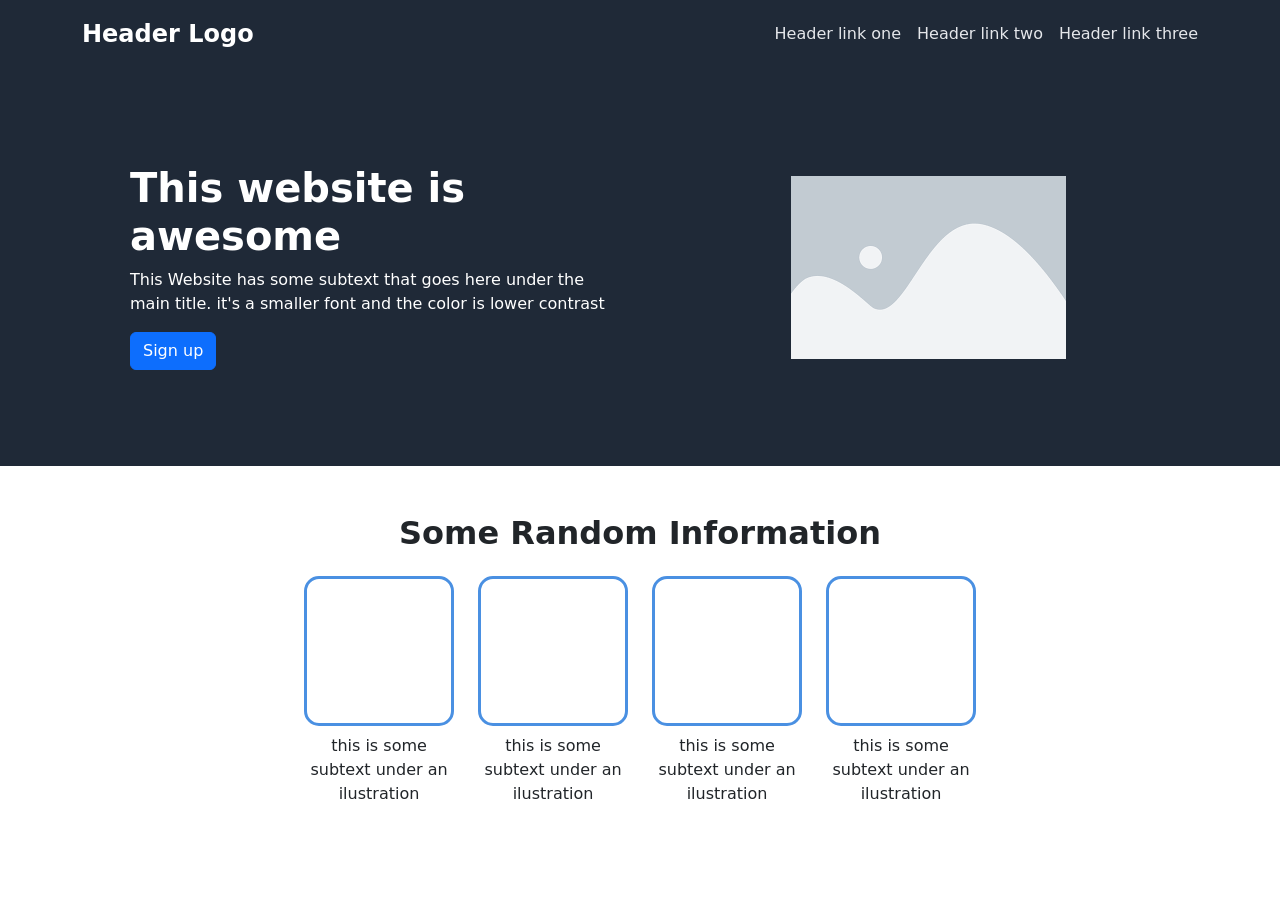
<file: foundations/project/index.html>
<!DOCTYPE html>
<html lang="en">
<head>
  <meta charset="UTF-8">
  <meta name="viewport" content="width=device-width, initial-scale=1.0">
  <title>Document</title>
  <link rel="stylesheet" href="style.css">
  <link href="https://cdn.jsdelivr.net/npm/bootstrap@5.3.8/dist/css/bootstrap.min.css" rel="stylesheet" integrity="sha384-sRIl4kxILFvY47J16cr9ZwB07vP4J8+LH7qKQnuqkuIAvNWLzeN8tE5YBujZqJLB" crossorigin="anonymous">
</head>
<body>
<div class="dark-section text-white" style="background-color: #1f2937 !important;">
  <div class="container py-0">
    <header class="d-flex justify-content-between align-items-center py-3">
      <span class="fs-4 fw-bold">Header Logo</span>
      <ul class="list-unstyled d-flex mb-0 gap-3 text-white">
        <li><a href="#" class="text-decoration-none" style="color:#e5e7eb !important;">Header link one</a></li>
        <li><a href="#" class="text-decoration-none" style="color:#e5e7eb !important;">Header link two</a></li>
        <li><a href="#" class="text-decoration-none" style="color:#e5e7eb !important;">Header link three</a></li>
      </ul>
    </header>
  </div>
  <div class="container py-5 d-flex align-items-center justify-content-between">
    <div class="container p-5 flex-shrink-1">
      <h3 class="fs-1 fw-bold">This website is awesome</h3>
      <p>This Website has some subtext that goes here under the main title. it's a smaller font and the color is lower contrast</p>
      <button class='btn btn-primary'>Sign up</button>
    </div>
    <div class="container d-flex justify-content-center">
      <img src="[data-uri]" alt="Placeholder Image | Elementor Developers" class="img-fluid">
    </div>
  </div>
</div>

<div class="content text-center my-5">
  <h2 class="fw-bold mb-4">Some Random Information</h2>
  <div class="d-flex flex-wrap justify-content-center gap-4">
    <div style="max-width: 150px;">
      <div class="kota mb-2"></div>
      <span class="subtext">this is some subtext under an ilustration</span>
    </div>
    <div style="max-width: 150px;">
      <div class="kota mb-2"></div>
      <span class="subtext">this is some subtext under an ilustration</span>
    </div>
    <div style="max-width: 150px;">
      <div class="kota mb-2"></div>
      <span class="subtext">this is some subtext under an ilustration</span>
    </div>
    <div style="max-width: 150px;">
      <div class="kota mb-2"></div>
      <span class="subtext">this is some subtext under an ilustration</span>
    </div>
  </div>
</div>

  <script src="https://cdn.jsdelivr.net/npm/bootstrap@5.3.8/dist/js/bootstrap.bundle.min.js" integrity="sha384-FKyoEForCGlyvwx9Hj09JcYn3nv7wiPVlz7YYwJrWVcXK/BmnVDxM+D2scQbITxI" crossorigin="anonymous"></script>
</body>
</html>
</file>
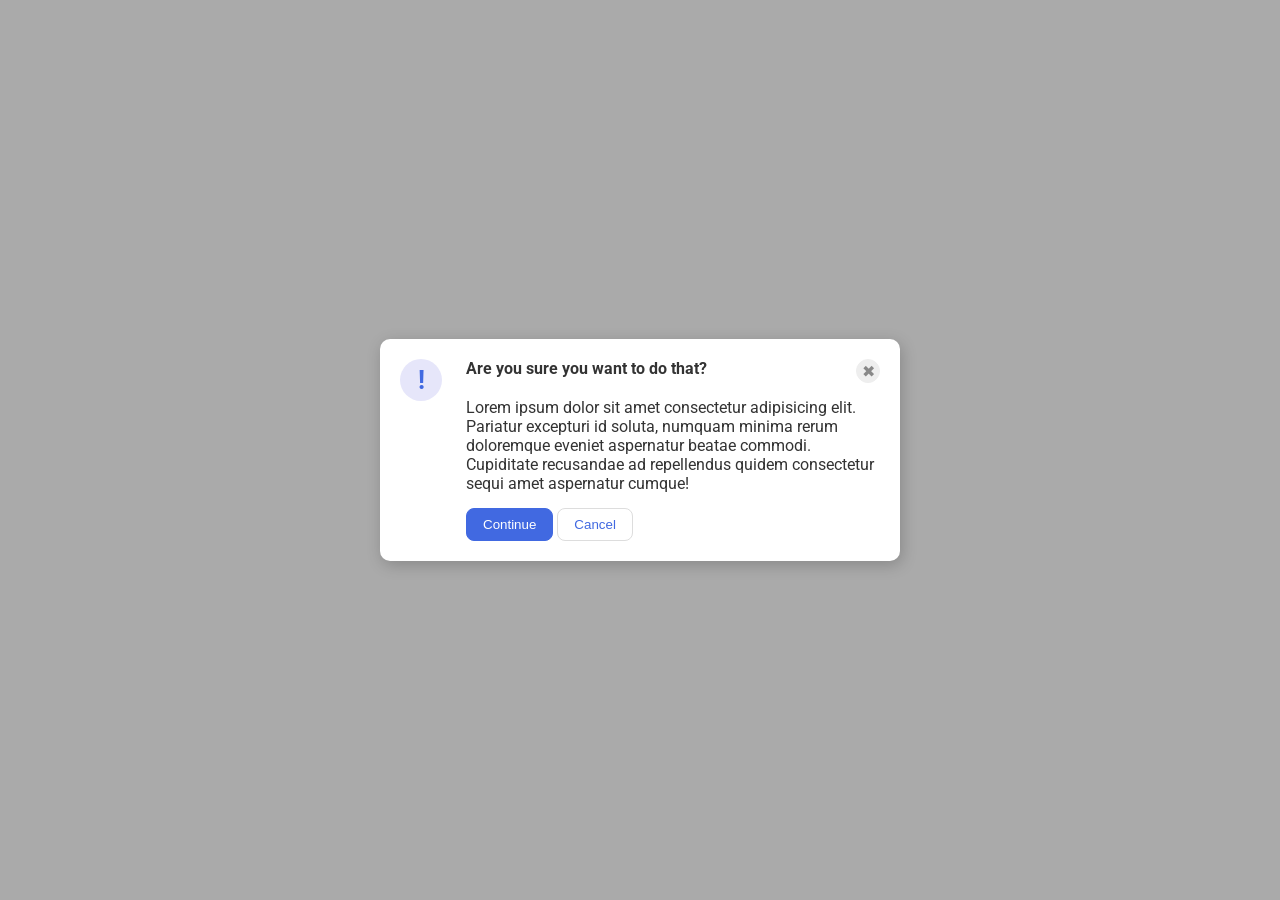
<file: foundations/flex/05-flex-modal/index.html>
<!DOCTYPE html>
<html lang="en">
  <head>
    <meta charset="UTF-8">
    <meta http-equiv="X-UA-Compatible" content="IE=edge">
    <meta name="viewport" content="width=device-width, initial-scale=1.0">
    <link rel="stylesheet" href="style.css">
    <title>Modal</title>
  </head>
  <body>
    <div class="modal">
      <div class="icon-section">
        <div class="icon">!</div>
      </div>
      <div class="content">
        <div class="atas">
          <div class="header"><b>Are you sure you want to do that?</b></div>
          <button class="close-button">✖</button>
        </div>
        <div class="text">Lorem ipsum dolor sit amet consectetur adipisicing elit. Pariatur excepturi id soluta, numquam minima rerum doloremque eveniet aspernatur beatae commodi. Cupiditate recusandae ad repellendus quidem consectetur sequi amet aspernatur cumque!</div>
        <div class="button">
          <button class="continue">Continue</button>
          <button class="cancel">Cancel</button>
        </div>
      </div>
      </div>
  </body>
</html>
</file>
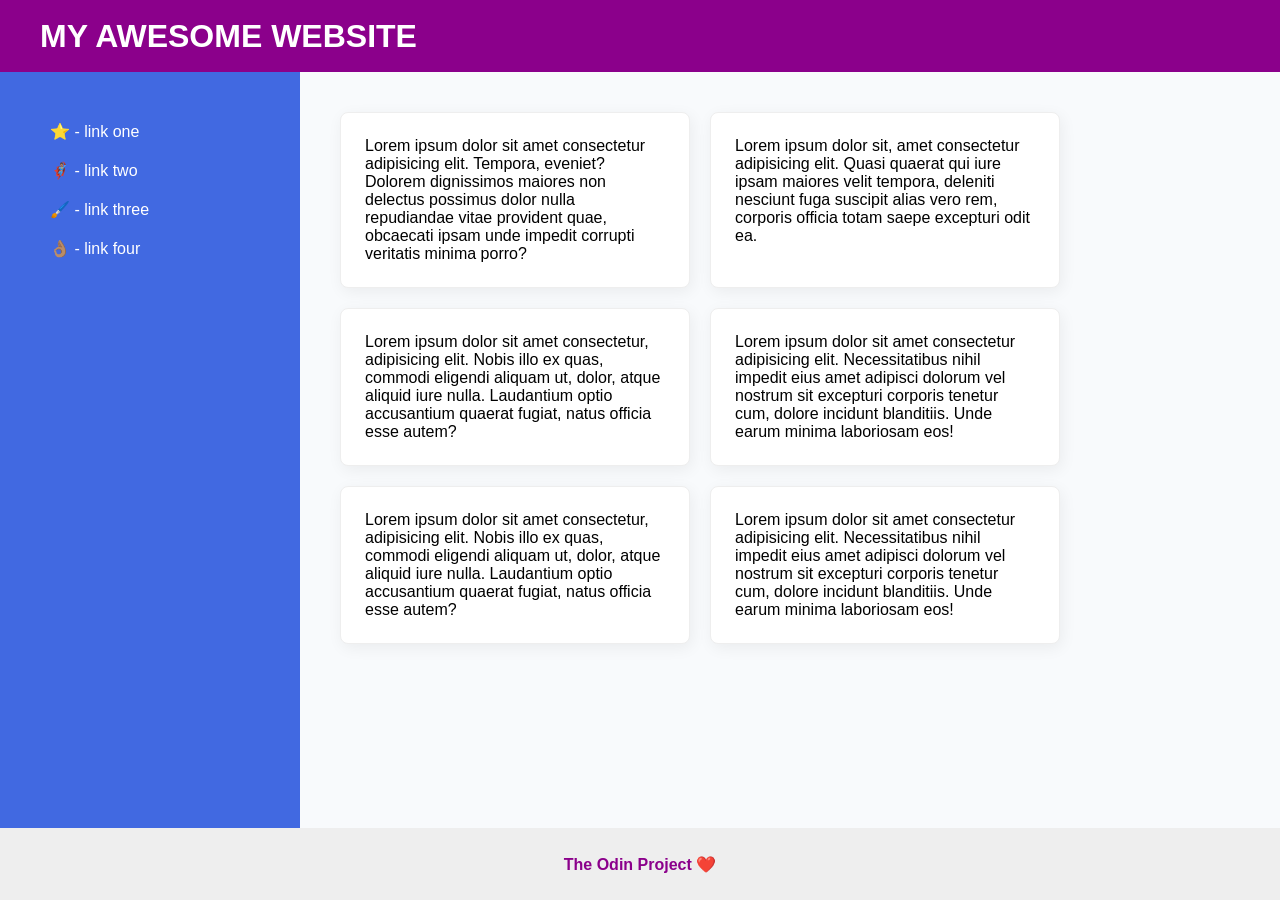
<file: foundations/flex/07-flex-layout-2/index.html>
<!DOCTYPE html>
<html lang="en">
  <head>
    <meta charset="UTF-8">
    <meta http-equiv="X-UA-Compatible" content="IE=edge">
    <meta name="viewport" content="width=device-width, initial-scale=1.0">
    <title>The Holy Grail - Dashboard</title>
    <link rel="stylesheet" href="style.css">
  </head>
  <body>

    <div class="header">
      MY AWESOME WEBSITE
    </div>

    <div class="content">
      
      <div class="sidebar">
        <ul>
          <li><a href="#">⭐ - link one</a></li>
          <li><a href="#">🦸🏽‍♂️ - link two</a></li>
          <li><a href="#">🖌️ - link three</a></li>
          <li><a href="#">👌🏽 - link four</a></li>
        </ul>
      </div>
      
      <div class="wrapping">
        <div class="card">Lorem ipsum dolor sit amet consectetur adipisicing elit. Tempora, eveniet? Dolorem dignissimos maiores non delectus possimus dolor nulla repudiandae vitae provident quae, obcaecati ipsam unde impedit corrupti veritatis minima porro?</div>
        <div class="card">Lorem ipsum dolor sit, amet consectetur adipisicing elit. Quasi quaerat qui iure ipsam maiores velit tempora, deleniti nesciunt fuga suscipit alias vero rem, corporis officia totam saepe excepturi odit ea.</div>
        <div class="card">Lorem ipsum dolor sit amet consectetur, adipisicing elit. Nobis illo ex quas, commodi eligendi aliquam ut, dolor, atque aliquid iure nulla. Laudantium optio accusantium quaerat fugiat, natus officia esse autem?</div>
        <div class="card">Lorem ipsum dolor sit amet consectetur adipisicing elit. Necessitatibus nihil impedit eius amet adipisci dolorum vel nostrum sit excepturi corporis tenetur cum, dolore incidunt blanditiis. Unde earum minima laboriosam eos!</div>
        <div class="card">Lorem ipsum dolor sit amet consectetur, adipisicing elit. Nobis illo ex quas, commodi eligendi aliquam ut, dolor, atque aliquid iure nulla. Laudantium optio accusantium quaerat fugiat, natus officia esse autem?</div>
        <div class="card">Lorem ipsum dolor sit amet consectetur adipisicing elit. Necessitatibus nihil impedit eius amet adipisci dolorum vel nostrum sit excepturi corporis tenetur cum, dolore incidunt blanditiis. Unde earum minima laboriosam eos!</div>
      </div>

    </div> <div class="footer">
      The Odin Project ❤️
    </div>

  </body>
</html>
</file>
<file: foundations/project/style.css>
.kota {
    border: 3px solid #4a90e2;
    border-radius: 15px;
    aspect-ratio: 1/1;
    width: 100%;
    max-width: 150px;
}
</file>
<file: foundations/flex/05-flex-modal/style.css>
@import url('https://fonts.googleapis.com/css2?family=Roboto:wght@400;700&display=swap');

html, body {
  height: 100%;
}

body {
  font-family: Roboto, sans-serif;
  margin: 0;
  background: #aaa;
  color: #333;
  /* I'll give you this one for free lol */
  display: flex;
  align-items: center;
  justify-content: center;
}

.modal {
  background: white;
  width: 480px;
  border-radius: 10px;
  box-shadow: 2px 4px 16px rgba(0,0,0,.2);
  display: flex;
  padding: 20px;
  gap: 24px;
}

.icon {
  color: royalblue;
  font-size: 26px;
  font-weight: 700;
  background: lavender;
  width: 42px;
  height: 42px;
  border-radius: 50%;
  display: flex;
  align-items: center;
  justify-content: center;
}

.close-button {
  background: #eee;
  border-radius: 50%;
  color: #888;
  font-weight: 400;
  font-size: 16px;
  height: 24px;
  width: 24px;
  display: flex;
  align-items: center;
  justify-content: center;
  border: 1px solid #eee;
  padding: 0;
}

button {
  cursor: pointer;
  padding: 8px 16px;
  border-radius: 8px;
}

button.continue {
  background: royalblue;
  border: 1px solid royalblue;
  color: white;
}

button.cancel {
  background: white;
  border: 1px solid #ddd;
  color: royalblue;
}

.content {
  display: flex;
  flex-direction: column;
  gap: 15px;
}

.atas {
  display: flex;
  justify-content: space-between;
}

.icon-section {
  flex-shrink: 0;
}
</file>
<file: foundations/flex/07-flex-layout-2/style.css>
/* 🌍 Pengaturan Dasar Halaman */
body {
  font-family: -apple-system, BlinkMacSystemFont, 'Segoe UI', Roboto, Oxygen, Ubuntu, Cantarell, 'Open Sans', 'Helvetica Neue', sans-serif;
  margin: 0;
  min-height: 100vh;
  display: flex;
  flex-direction: column; /* 🏢 Membagi halaman menjadi 3 baris utama: Header, Content, Footer */
}

/* 🟪 Header Atas */
.header {
  height: 72px;
  background: darkmagenta;
  color: white;
  display: flex;         /* 🪄 Menyalakan flexbox */
  align-items: center;   /* 🎯 Membuat teks pas di tengah secara vertikal */
  font-size: 32px;
  font-weight: 900;
  padding-left: 40px;    /* 📏 Memberikan jarak agar teks tidak menempel ke dinding kiri */
}

/* 🗺️ Area Tengah (Membungkus Sidebar & Area Kartu) */
.content {
  display: flex;         /* 🪄 Membuat Sidebar dan Area Kartu berjejer ke samping */
  flex: 1;               /* 📐 Mengambil semua sisa ruang vertikal yang tersedia */
}

/* 🟦 Sidebar Kiri */
.sidebar {
  width: 300px;
  background: royalblue;
  box-sizing: border-box;
  padding: 50px;
  display: flex;          /* 🪄 Menyalakan flexbox di sidebar */
  flex-direction: column; /* 🏢 Membuat menu di dalamnya berbaris dari atas ke bawah */
  align-items: start;     /* 🎯 Mengatur item agar rata kiri */
}

/* 🗂️ List Menu di Dalam Sidebar */
ul {
  list-style: none;
  display: flex;
  flex-direction: column;
  gap: 20px;
  padding: 0;             /* 🧹 Menghilangkan padding bawaan browser */
  margin: 0;              /* 🧹 Menghilangkan margin bawaan browser */
}

a {
  text-decoration: none;
  color: white;
}

/* 📦 Area Pembungkus Kartu Putih (Panggung Flex Wrap) */
.wrapping {
  display: flex;
  flex-wrap: wrap;       /* 🪄 Kartu otomatis turun ke bawah jika kehabisan ruang */
  gap: 20px;             /* 📏 Jarak antar kartu */
  padding: 40px;         /* 📏 Jarak aman dari dinding luar */
  background: #f8fafc;   /* 🎨 Warna latar belakang abu-abu sangat muda agar kartu putih terlihat jelas */
  flex: 1;               /* 📐 Mengambil sisa ruang horizontal yang ada */
  align-content: flex-start; /* 🧱 Menjaga baris kartu tetap rapi di atas dan tidak merenggang ke bawah */
}

/* 📄 Kotak Kartu Putih Satuan */
.card {
  background: white;
  padding: 24px;
  border-radius: 8px;
  border: 1px solid #eee;
  box-shadow: 2px 4px 16px rgba(0, 0, 0, 0.06);
  width: 300px;          /* 📐 Lebar tiap kartu agar teks otomatis wrap di dalam */
}

/* ⬜ Footer Bawah */
.footer {
  height: 72px;
  background: #eee;
  color: darkmagenta;
  display: flex;
  justify-content: center; /* 🎯 Teks di tengah secara horizontal */
  align-items: center;     /* 🎯 Teks di tengah secara vertikal */
  font-weight: bold;
}
</file>
